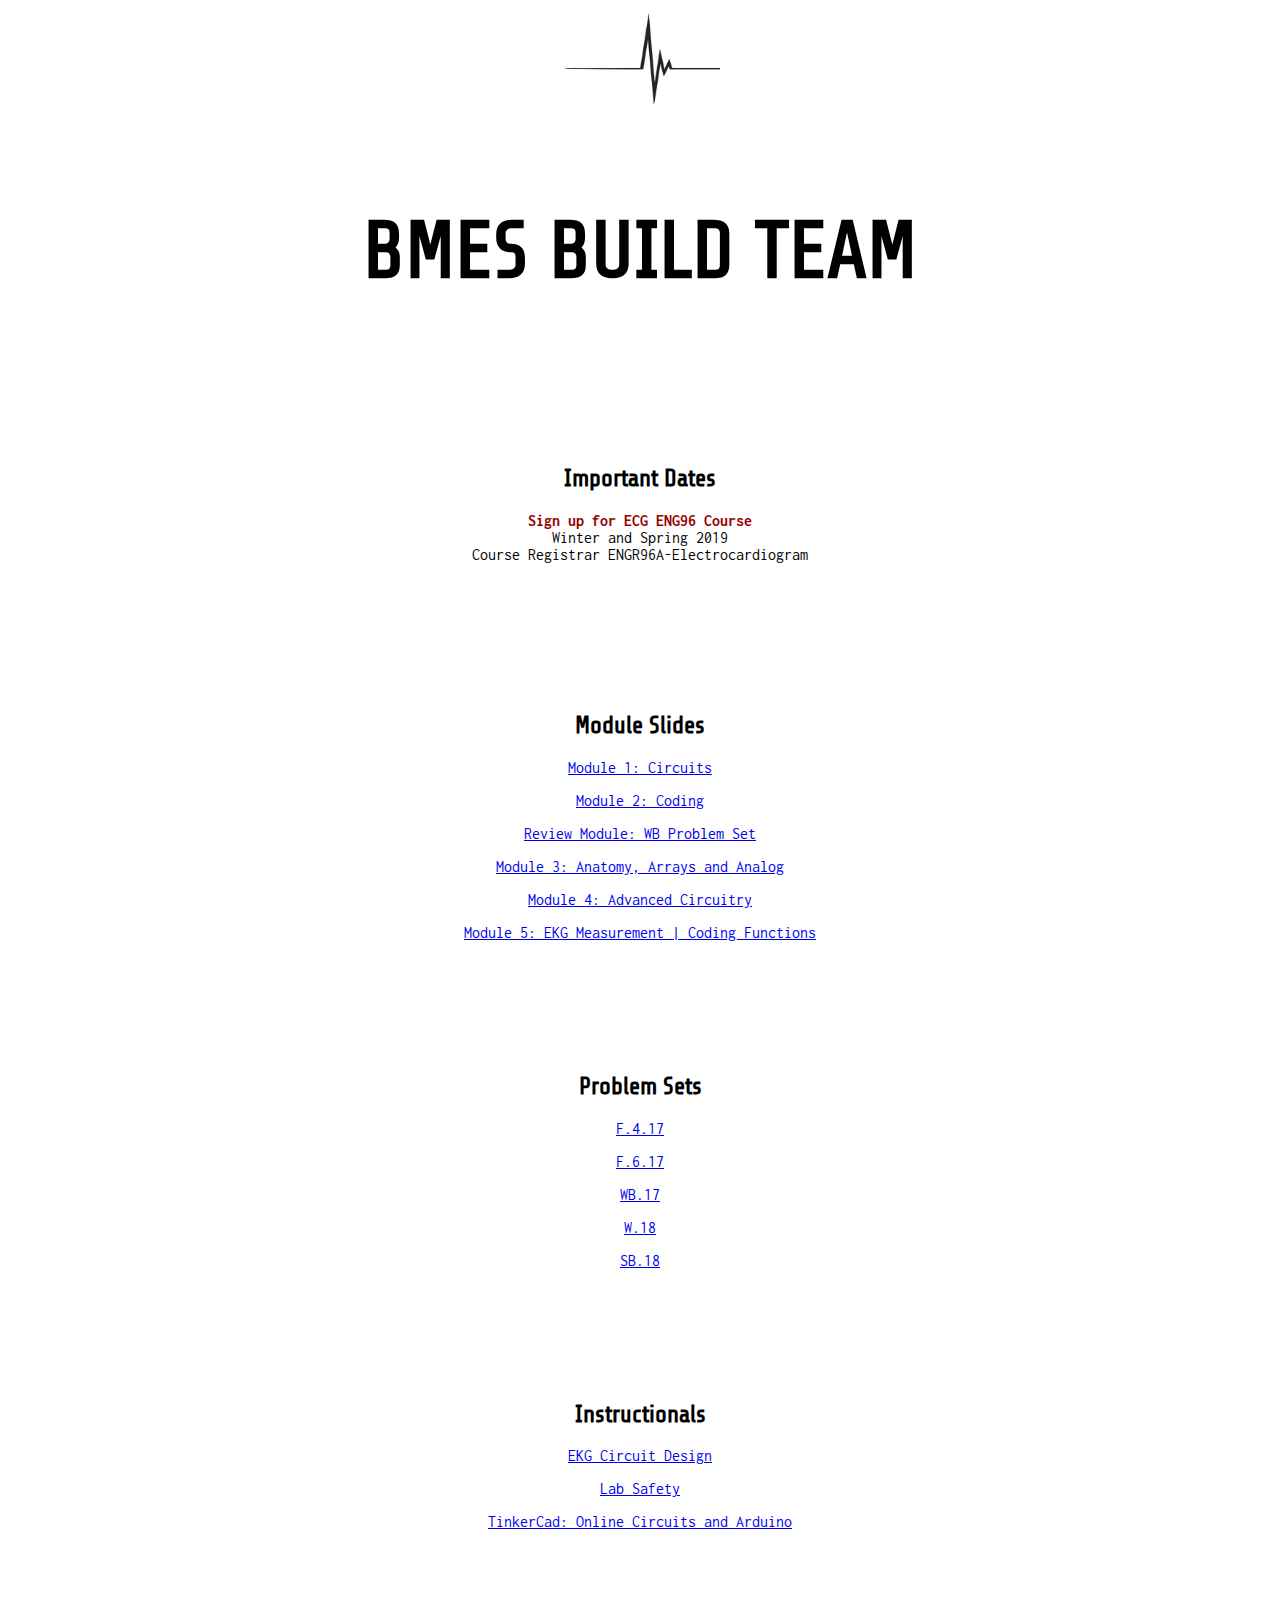
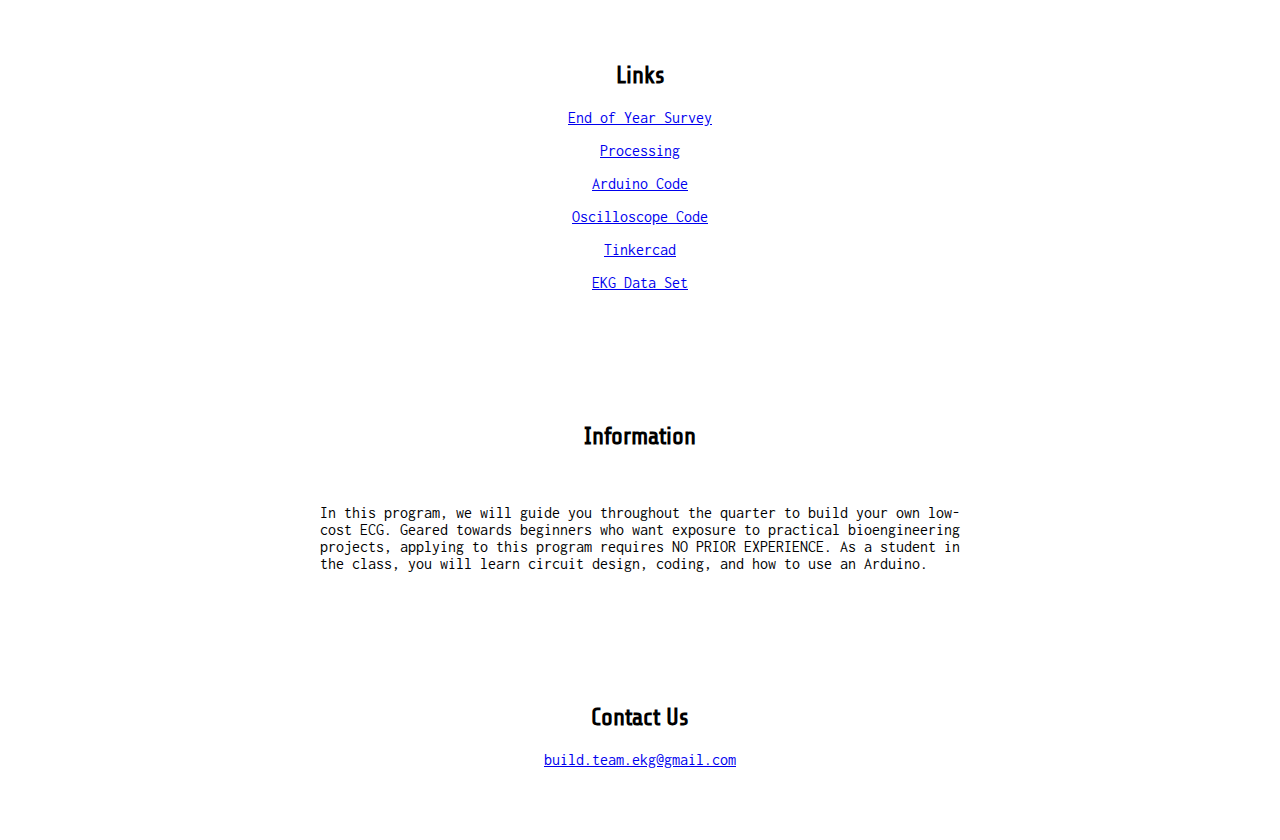
<file: index.html>
<!DOCTYPE html>

<!-- 
TODO list

// icon
// actual tutorial content
// work on complete pages - instructional and answer key




-->

<html>

<head>

    <meta charset="UTF-8">
    <title>BMES Build Team</title>
    <link rel="stylesheet" type="text/css" href="style.css" />

    <!-- FONTS -->
    <link href="https://fonts.googleapis.com/css?family=Inconsolata:400,700" rel="stylesheet">
    <link href="https://fonts.googleapis.com/css?family=Share+Tech" rel="stylesheet">
</head>


<body>
    <div class="content">

        <a href = "https://hackertyper.net/">
            <img src="img/pulse.jpg" alt="logo" style="width: 10em; height: 6em; margin: 0 auto; display: block; ">
        </a>
        <!-- <img src="img/brendan.jpg" alt="logo" style="width: 18em; height: 24em; margin: 0 auto; display: block; "> -->


        <div id="sector">
            <h1 class="homeTitle">BMES BUILD TEAM</h1>
            <!--<h1 class="homeTitle">BRENDAN'S ENGINEERING SOCIETY</h1>-->
        </div>

        <div id="sector">
            <h2>Important Dates</h2>
            <p class="text">
                <!--<b style="color: #990000">Workshops</b> <br> T 7-9 SCC <br> WR 8-10 SCC
                <br><br>-->
                
                <b style="color: #990000">Sign up for ECG ENG96 Course</b> <br> Winter and Spring 2019</b> <br> Course Registrar ENGR96A-Electrocardiogram
                <br><br>

            </p>
        </div>

        <div id="sector">
            <h2>Module Slides</h2>
            <p class="text">
                <a href="https://drive.google.com/file/d/0B1NE-i3Ww0ynYmJUUUFfY25lSjQ/view?usp=sharing">Module 1: Circuits</a>
            </p>
            <p class="text">
                <a href="https://drive.google.com/file/d/0B1NE-i3Ww0ynU0l6M2RPb2M5b2M/view?usp=sharing">Module 2: Coding</a>
            </p>
            <p class="text">
                <a href="https://docs.google.com/presentation/d/1V9GNCtmkW5rZMWEZRtEW8OaohbHSKk0oSfes4FedakA/edit?usp=sharing">Review Module: WB Problem Set</a>
            </p>
            <p class="text">
                <a href="https://docs.google.com/presentation/d/163Zbyn6MXb0QUJRwqs0YhKdfXbCKY4kcjaRF4HcFHmA/edit?usp=sharing">Module 3: Anatomy, Arrays and Analog</a>
            </p>
            <p class="text">
                <a href="https://docs.google.com/presentation/d/1EJ0EG7oUvpwIHCq30Jtt3h15zCU9hIJNFKsINOSDld0/edit?usp=sharing">Module 4: Advanced Circuitry</a>
            </p>
            <p class="text">
                <a href="https://docs.google.com/presentation/d/1m1YjRKzlcv-DeC7bMLCHmLq_s6sbuqJuW5GBdvd-syg/edit?usp=sharing">Module 5: EKG Measurement | Coding Functions</a>
            </p>


        </div>

        <div id="sector">
            <h2>Problem Sets</h2>
            <p class="text">
                <a href="https://drive.google.com/open?id=1aoc_FM6sg8BSP8SDJ1sOKK-2919tgFcMq4fDX_k8XDo">F.4.17</a>
            </p>
            <p class="text">
                <a href="https://docs.google.com/document/d/1-nm9Y5jit4NacHKq4I2HA9ZVa5z8Uaq5fWwH6M_vnTc/edit?usp=sharing">F.6.17</a>
            </p>
            <p class="text">
                <a href="https://docs.google.com/document/d/1DU7vEVqpKyIBogLbYJbao_DZmiDprypWoP36-fPKyho/edit?usp=sharing">WB.17</a>
            </p>
            <p class="text">
                <a href="https://docs.google.com/document/d/1MJfff2445STrj5fgFH-6lDZ9RYIITVDJ7DyRel61l-c/edit?usp=sharing">W.18</a>
            </p>
            <p class="text">
                <a href="https://www.youtube.com/watch?v=dQw4w9WgXcQ">SB.18</a>
            </p>
        </div>

        <div id="sector">
            <h2>Instructionals</h2>
            
            <p class="text">
                <a href="https://drive.google.com/open?id=0B1NE-i3Ww0ynOVVwaEczaDVYYVU">EKG Circuit Design</a>
            </p>
            
            <p class="text">
                <a href="/Instructionals/LabSafety.html">Lab Safety</a>
            </p>

            <p class="text">
                <a href="/Instructionals/TinkerCad.html">TinkerCad: Online Circuits and Arduino</a>
            </p>
        </div>

        <div id="sector">
            <h2>Links</h2>
            <p class="text">
                <a href="https://docs.google.com/forms/d/e/1FAIpQLScfD5VVXoiSPPa05ZbxeKdPVymNSXmEjQC-x0Lz2W5TB2pXHQ/viewform">End of Year Survey</a>
            </p>
            <p class="text">
                <a href="https://processing.org/download/">Processing</a>
            </p>
            <p class="text">
                <a href="/files/arduino.txt">Arduino Code</a>
            </p>
            <p class="text">
                <a href="/files/oscilloscope.txt">Oscilloscope Code</a>
            </p>
            <p class="text">
                <a href="https://www.tinkercad.com/">Tinkercad</a>
            </p>
            <p class="text">
                <a href="/files/out.txt">EKG Data Set</a>
            </p>
        </div>

        <div id="sector">
            <h2>Information</h2>

            <p class="justifyText">

                <br><br> In this program, we will guide you throughout the quarter to build your own low-cost ECG. Geared towards beginners who want exposure to practical bioengineering projects, applying to this program requires NO PRIOR EXPERIENCE. As a student in the class, you will learn circuit design, coding, and how to use an Arduino.
            </p>
        </div>



        <div id="sector">
            <h2>Contact Us</h2>

            <p class="contacts">
                <a href="mailto:build.team.ekg@gmail.com">build.team.ekg@gmail.com</a>
            </p>
        </div>



    </div>

    </body>

</html>
</file>
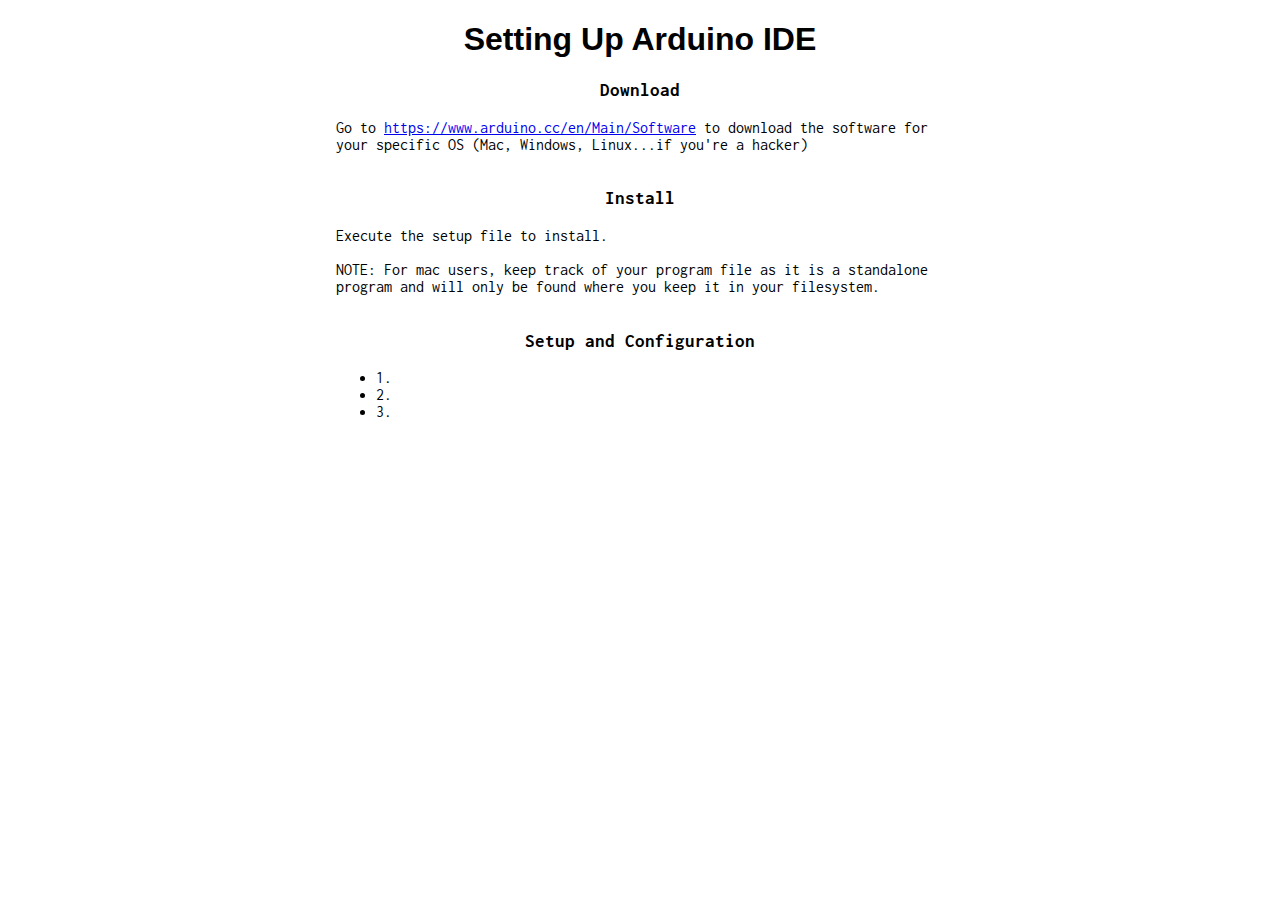
<file: Instructionals/ArduinoSetup.html>
<!DOCTYPE html>

<html>

<head>
      
      <meta charset="UTF-8">
      <title>Arduino IDE</title>
      <link rel = "stylesheet" type="text/css" href="../style.css"/>
      
      <!-- FONTS -->
      <link href="https://fonts.googleapis.com/css?family=Inconsolata:400,700" rel="stylesheet">
</head>

<body>
    <div class = "content">
        <h1>Setting Up Arduino IDE</h1>

        <h3 class="instruction">Download</h3>
        <p class="instruction">
            Go to <a href="https://www.arduino.cc/en/Main/Software">https://www.arduino.cc/en/Main/Software</a> to download the software for your specific OS (Mac, Windows, Linux...if you're a hacker)
            <br> <br>
        </p>

        <h3 class="instruction">Install</h3>
        <p class="instruction">
            Execute the setup file to install. <br> <br>
            NOTE: For mac users, keep track of your program file as it is a standalone program and will only be found where you keep it in your filesystem.
            <br> <br>
        </p>

        <h3 class="instruction">Setup and Configuration</h3>
        <p class="instruction">
            <div class="instruction">
                <ul>
                    <li>1. </li>
                    <li>2. </li>
                    <li>3. </li>
                </ul>
            </div>
            <br> <br>
        </p>
    </div>
</body>
    
</html>
</file>
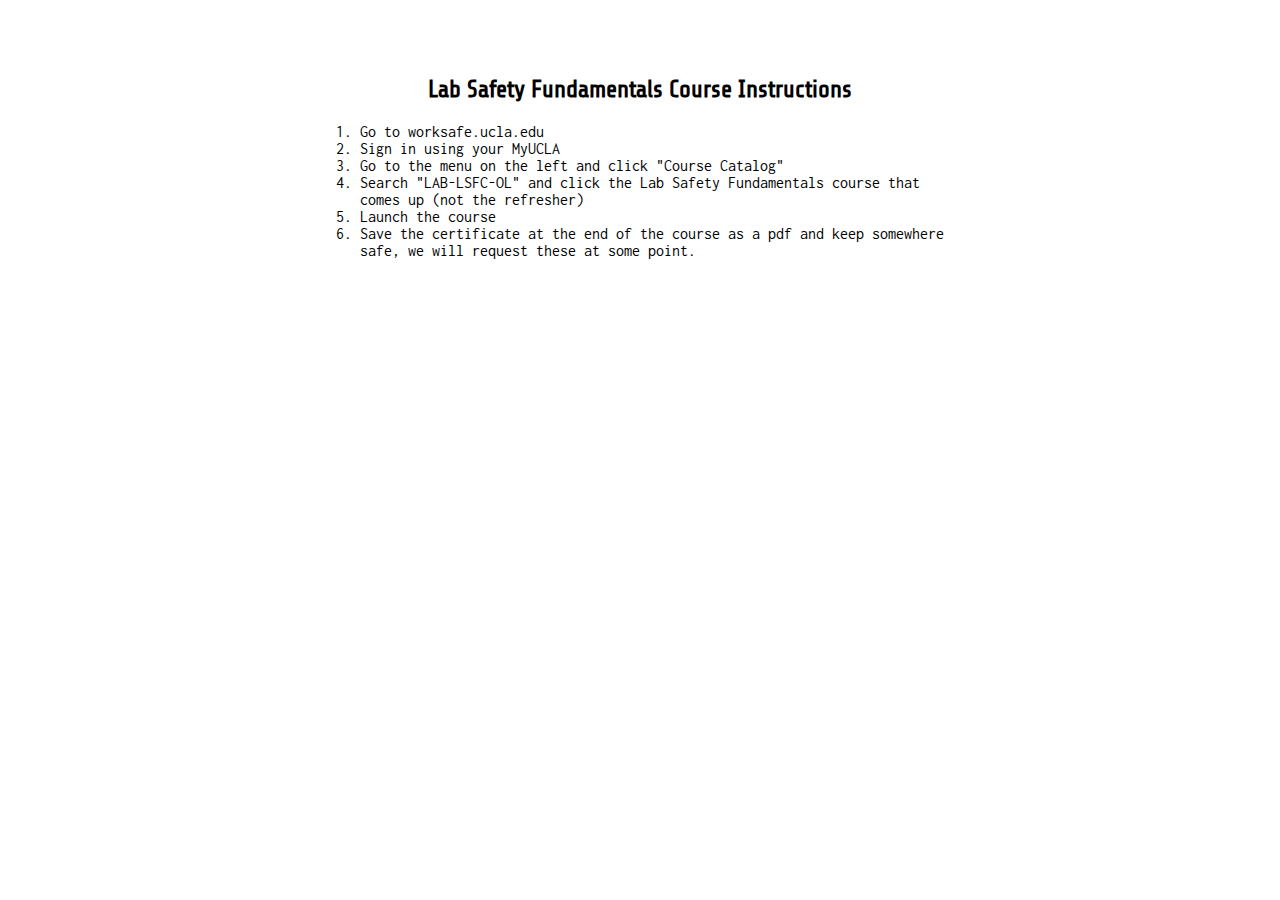
<file: Instructionals/LabSafety.html>
<html>
<head>  
    <meta charset="UTF-8">
      <!--INSERT TITLE HERE-->
      <title>Lab Safety</title>
      <link rel = "stylesheet" type="text/css" href="../style.css"/>
      
      <!-- FONTS -->
      <link href="https://fonts.googleapis.com/css?family=Inconsolata:400,700" rel="stylesheet">
      <link href="https://fonts.googleapis.com/css?family=Share+Tech" rel="stylesheet">
</head>
    
<body>
    <div class="content">
        <div id="sector">
          <h2>Lab Safety Fundamentals Course Instructions</h2>
            
        <ol>
            <li>Go to worksafe.ucla.edu</li>
            <li>Sign in using your MyUCLA</li>    
            <li>Go to the menu on the left and click "Course Catalog" </li>
            <li>Search "LAB-LSFC-OL" and click the Lab Safety Fundamentals course that comes up (not the refresher)</li>   
            <li>Launch the course</li>
            <li>Save the certificate at the end of the course as a pdf and keep somewhere safe, we will request these at some point.</li>
        </ol>
    </div>
    </div>
    
</body>
    
</html>
</file>
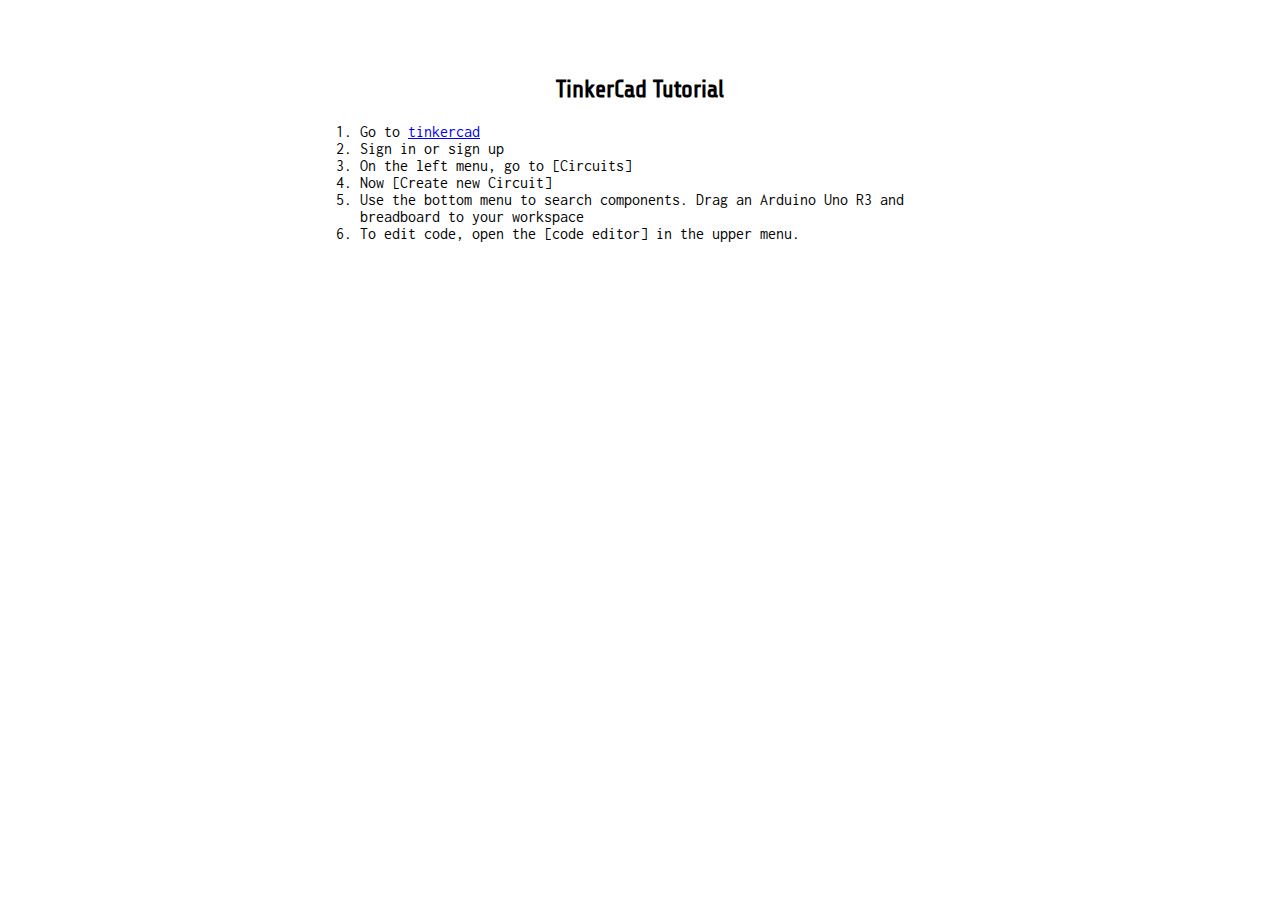
<file: Instructionals/TinkerCad.html>
<html>
<head>  
    <meta charset="UTF-8">
      <!--INSERT TITLE HERE-->
      <title>TinkerCad</title>
      <link rel = "stylesheet" type="text/css" href="../style.css"/>
      
      <!-- FONTS -->
      <link href="https://fonts.googleapis.com/css?family=Inconsolata:400,700" rel="stylesheet">
      <link href="https://fonts.googleapis.com/css?family=Share+Tech" rel="stylesheet">
</head>
    
<body>
    <div class="content">
        <div id="sector">
          <!-- insert title here -->
          <h2>TinkerCad Tutorial</h2>
            
          <!-- instructions here -->
        <ol>
            <li>Go to <a href="https://www.tinkercad.com">tinkercad</a></li>
            <li>Sign in or sign up</li>    
            <li>On the left menu, go to [Circuits]</li>
            <li>Now [Create new Circuit]</li>   
            <li>Use the bottom menu to search components. Drag an Arduino Uno R3 and breadboard to your workspace</li>
            <li>To edit code, open the [code editor] in the upper menu.</li>
        </ol>
    </div>
    </div>
    
</body>
    
</html>
</file>
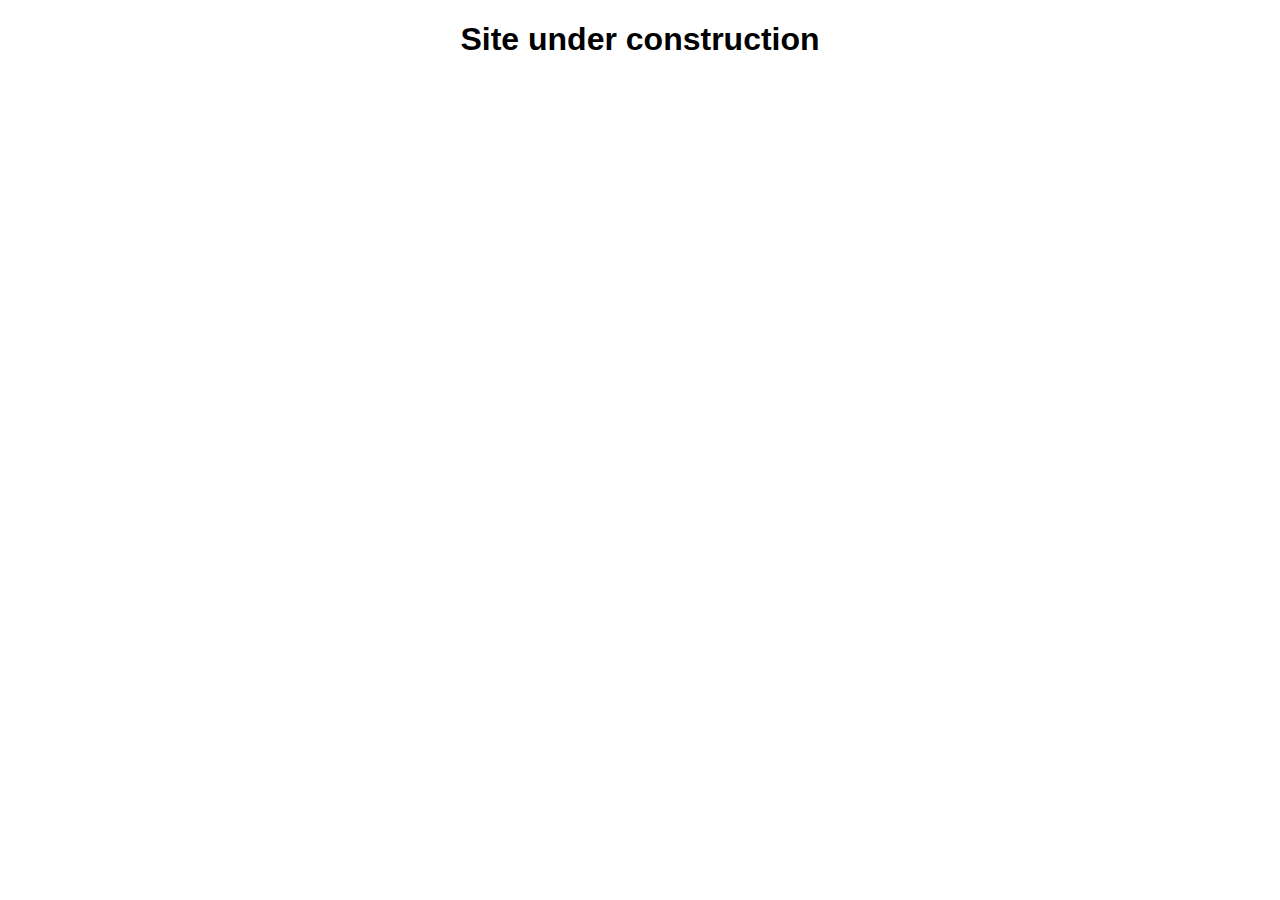
<file: Projects/Blink.html>
<!DOCTYPE html>

<html>

<head>
      
      <meta charset="UTF-8">
      <title>Blink</title>
      <link rel = "stylesheet" type="text/css" href="../style.css"/>
      
      <!-- FONTS -->
      <link href="https://fonts.googleapis.com/css?family=Inconsolata:400,700" rel="stylesheet">
</head>

<body>
    
    <h1>Site under construction</h1>
    
</body>
    
</html>
</file>
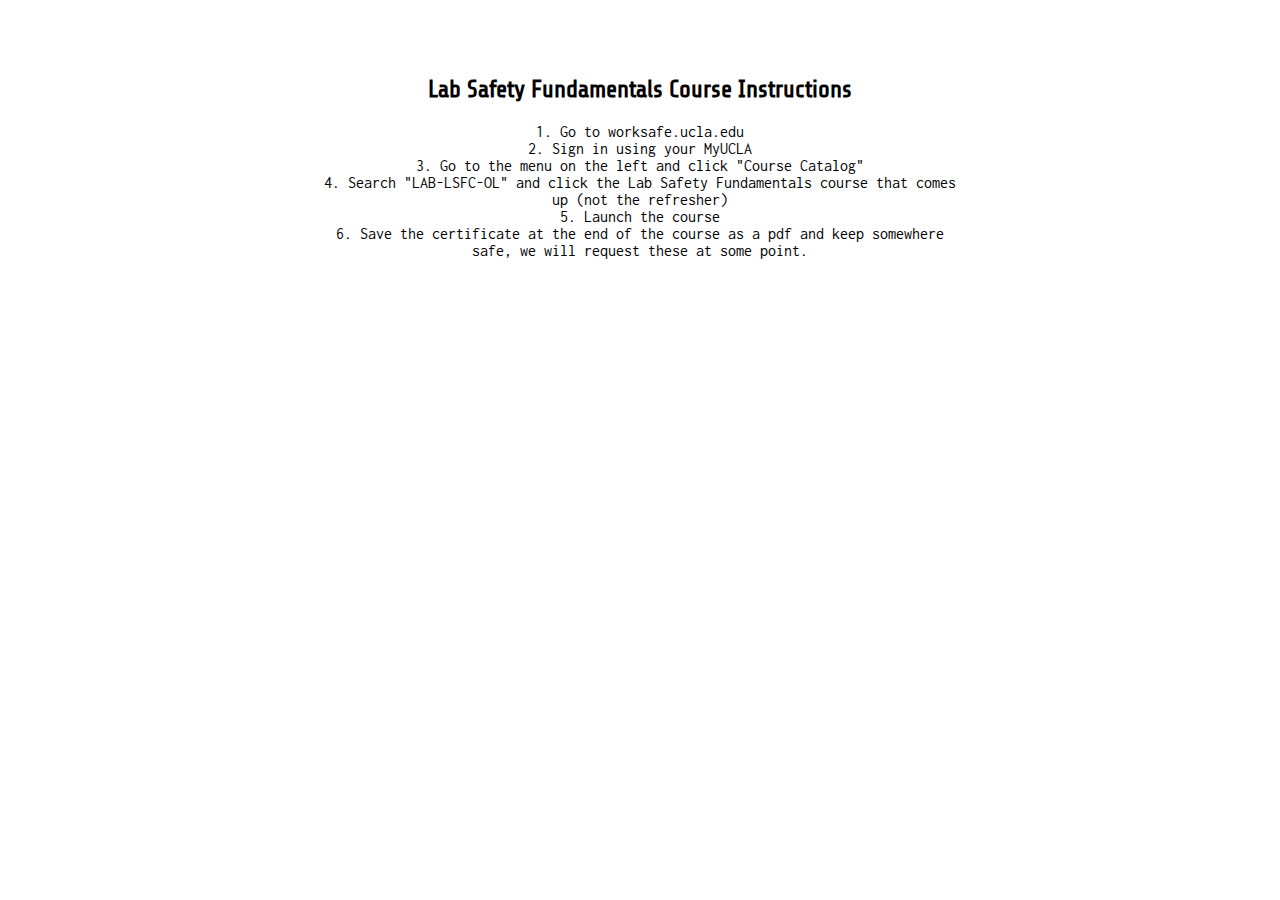
<file: Projects/LabSafety.html>
<html>
<head>  
    <meta charset="UTF-8">
      <!--INSERT TITLE HERE-->
      <title>Lab Safety</title>
      <link rel = "stylesheet" type="text/css" href="../style.css"/>
      
      <!-- FONTS -->
      <link href="https://fonts.googleapis.com/css?family=Inconsolata:400,700" rel="stylesheet">
      <link href="https://fonts.googleapis.com/css?family=Share+Tech" rel="stylesheet">
</head>
    
<body>
    <div class="content">
        <div id="sector">
          <h2>Lab Safety Fundamentals Course Instructions</h2>
          <p class = "text">
              1. Go to worksafe.ucla.edu <br>
              2. Sign in using your MyUCLA <br>
              3. Go to the menu on the left and click "Course Catalog" <br>
              4. Search "LAB-LSFC-OL" and click the Lab Safety Fundamentals course that comes up (not the refresher) <br>
              5. Launch the course <br>
              6. Save the certificate at the end of the course as a pdf and keep somewhere safe, we will request these at some point.  <br>
          </p>
    </div>
    </div>
    
</body>
    
</html>
</file>
<file: style.css>
body 
{
    font-family: 'Inconsolata', monospace;
}

.content 
{
    max-width: 40em;
    margin: 0 auto;
}

#sector
{
    padding-top: 3em;
    padding-bottom: 3em;
}

.header
{
    text-align: center;
    position: relative;
}

h1
{
    text-align: center;
    position: relative;
    font-family: 'Share Tech', sans-serif;
}

h1.homeTitle
{
    text-align: center;
    position: relative;
    font-family: 'Share Tech', sans-serif;
    font-size: 5em;
}

h2 
{
    font-family: 'Share Tech', sans-serif;
    text-align: center;
    position: relative;
}

/* Instructions */
.instruction 
{
    padding-left: 1em;
    padding-right: 1em;
}
h3.instruction 
{
    text-align: center;
    position: relative;
}

p.text 
{
    text-align: center;
}

p.links
{
    text-align: center;
    position: relative;
    
}

a.links:link
{
    color: #19334d;
}

p.contacts 
{
    text-align: center;
    position: relative;
}
</file>
